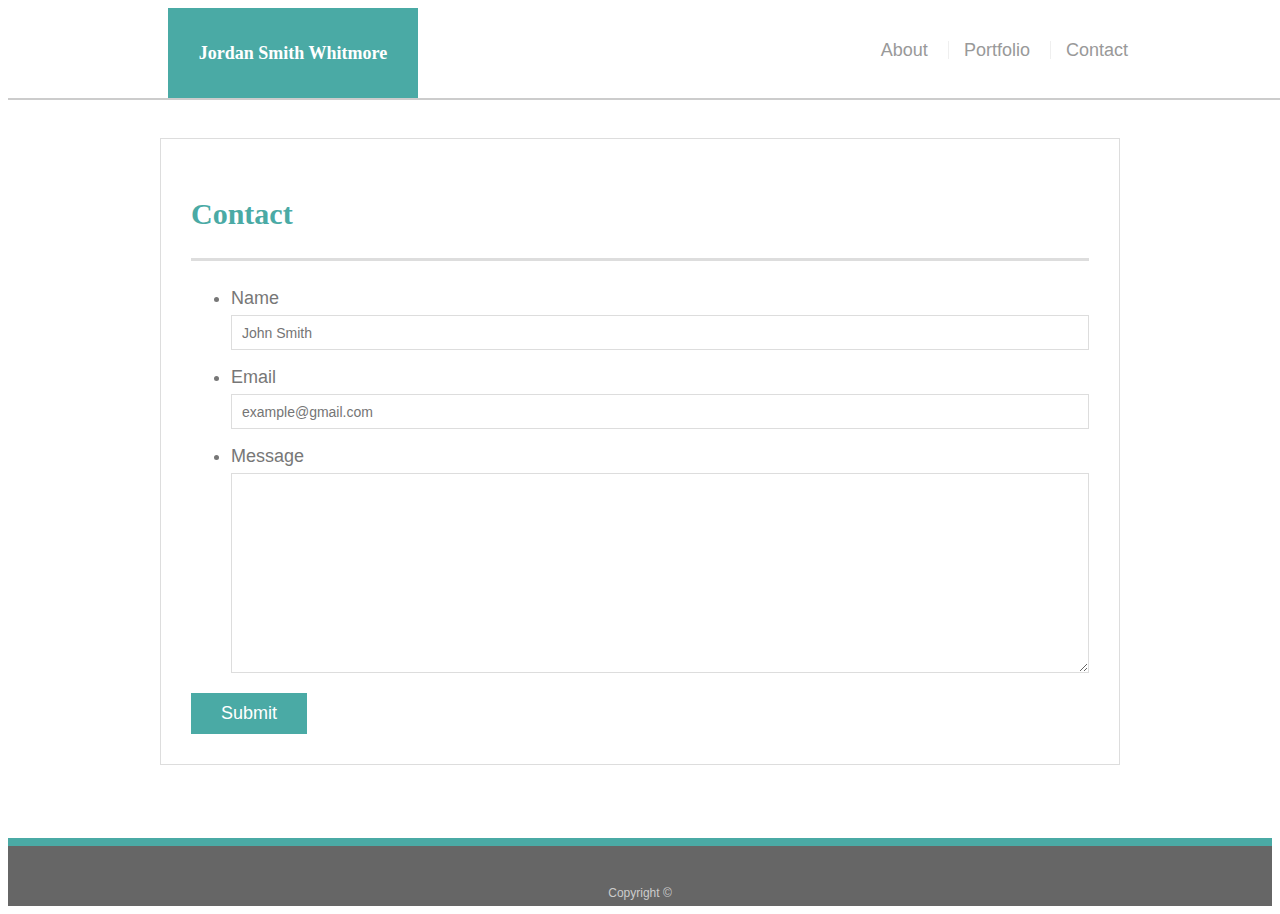
<file: contact.html>
<!doctype html>
<html lang="en-us">

<head>
  <meta charset="UTF-8">
  <meta name="viewport" content="width=device-width, initial-scale=1.0">
  <title>Contact | Jordan Smith Whitmore</title>
  <link rel="stylesheet" type="text/css" href="style.css">
</head>

<body>

        <div class="row">
                <header id="masthead">
            <div class="column-8">
                  <div class="container">
                          <div class="column-3">
                    <a href="index.html" id="logo">Jordan Smith Whitmore</a>
                          </div>
                    <nav>
                          <div class="column-1">
                      <a href="index.html">About</a>
                      <a href="portfolio.html">Portfolio</a>
                      <a href="contact.html">Contact</a>
                          </div> 
                    </nav>
                  </div>
              </div>
                </header>

  <div id="main-container" class="container">
    <section class="main-section">
      <h1>Contact</h1>

      <form id="contact-form">
        <ul>
          <li>
            <label for="name">Name</label>
            <input type="text" id="name" name="name" placeholder="John Smith" required="required">
          </li>
          <li>
            <label for="email">Email</label>
            <input type="email" id="email" name="email" placeholder="example@gmail.com" required="required">
          </li>
          <li>
            <label for="message">Message</label>
            <textarea id="message" name="message" required="required"></textarea>
          </li>
        </ul>
        <input type="submit">
      </form>

    </section>

  </div>

  <div class="row">
        <footer>
              <div class="column-12">
          <div class="container">
            Copyright &copy; 
          </div>
              </div>
        </footer>
        </div>

</body>

</html>
</file>
<file: style.css>
body {
    font-family: Arial, "Helvetica Neue", Helvetica, sans-serif;
    font-size: 18px;
    line-height: 34px;
    color: #777777;
    background: url("https://files.slack.com/files-pri/TD160CP16-FGHKTEU3G/concrete_seamless.png");
  }
  
  * {
    box-sizing: border-box;
  }
  
  /* general */
  
  .container {
    width: 100%;
    max-width: 960px;
    margin: 0 auto;
    clear: both;
  }
  
  h1,
  h2,
  h3,
  p {
    margin-bottom: 20px;
  }
  
  p:last-child {
    margin-bottom: 0;
  }
  
  h1,
  h2,
  h3 {
    font-family: Georgia, Times, "Times New Roman", serif;
    font-weight: 700;
    color: #4aaaa5;
  }
  
  h1 {
    padding-bottom: 20px;
    font-size: 30px;
    line-height: 49px;
    border-bottom: 3px solid #dddddd;
  }
  
  h2,
  h3 {
    font-size: 22px;
  }
  
  /* header */
  
  #masthead {
    position: fixed;
    z-index: 99;
    width: 100%;
    margin: 0 0 30px;
    overflow: auto;
    color: #ffffff;
    background: #ffffff;
    border-bottom: 2px solid #cccccc;
  }
  
  #logo {
    float: left;
    width: 250px;
    height: 90px;
    font-family: Georgia, Times, "Times New Roman", serif;
    font-size: 18px;
    font-weight: 700;
    line-height: 90px;
    color: #ffffff;
    text-align: center;
    text-decoration: none;
    background: #4aaaa5;
  }
  
  nav {
    float: right;
    margin-top: 25px;
  }
  
  nav a {
    display: inline-block;
    padding-left: 15px;
    margin-left: 15px;
    line-height: 18px;
    color: #999;
    text-decoration: none;
    border-left: 1px solid #efefef;
  }
  
  nav a:first-child {
    border-left: 0 none;
  }
  
  /* footer */
  
  footer {
    padding: 30px 0;
    clear: both;
    font-size: 12px;
    color: #ffffff;
    color: #cccccc;
    text-align: center;
    background: #666666;
    border-top: 8px solid #4aaaa5;
    height: 50px;
  }
  
  h3, h2 {
    padding-bottom: 20px;
    margin-bottom: 15px;
    line-height: 22px;
    border-bottom: 2px solid #eeeeee;
  }
  
  /* main */
  
  #main-container {
    padding-top: 130px;
    min-height: calc(100vh - 70px);
  }
  
  .main-section {
    float: left;
    width: 100%;
    max-width: 960px;
    padding: 30px;
    margin: 0 0 40px;
    background: #ffffff;
    border: 1px solid #dddddd;
  }
  
  /* portfolio page */
  
  .work {
    position: relative;
    float: left;
    width: 274px;
    margin: 20px 0 25px;
    overflow: auto;
  }
  
  .work:nth-child(even) {
    margin-right: 40px;
  }
  
  .work img {
    width: 100%;
    border: 0 none;
    opacity: 0.8;
  }
  
  .work h3 {
    position: absolute;
    bottom: 20px;
    width: 100%;
    padding: 15px;
    margin-bottom: 0;
    font-weight: 300;
    line-height: 30px;
    color: #ffffff;
    text-align: center;
    background: #4aaaa5;
    border-bottom: 0;
  }
  
  .auth-image {
    float: left;
    width: 200px;
    height: auto;
    margin-top: 10px;
    margin-right: 25px;
  }
  
  /* contact page */
  
  #contact-form ul {
    margin-bottom: 20px;
  }
  
  #contact-form li {
    margin-bottom: 10px;
  }
  
  label,
  input[type=text],
  input[type=email],
  textarea {
    display: block;
    width: 100%;
  }
  
  input[type=text],
  input[type=email],
  textarea {
    height: 35px;
    padding: 0 10px;
    font-size: 14px;
    border: 1px solid #dddddd;
  }
  
  textarea {
    height: 200px;
  }
  
  input[type=submit] {
    padding: 10px 30px;
    font-size: 18px;
    color: #ffffff;
    cursor: pointer;
    background: #4aaaa5;
    border: 0 none;
  }
  
  /*mediaquery*/

  .row::after {
    content: "";
    clear: both;
    display: table;
  }

  [class*="col-"] {
    float: left;
  }

  @media only screen and (max-width: 768px) {
    [class*="col-"] {
      width: 100%;
    }
  }
  
  @media only screen and (min-width: 600px) { 
    .col-s-1 {width: 8.33%;}
    .col-s-2 {width: 16.66%;}
    .col-s-3 {width: 25%;}
    .col-s-4 {width: 33.33%;}
    .col-s-5 {width: 41.66%;}
    .col-s-6 {width: 50%;}
    .col-s-7 {width: 58.33%;}
    .col-s-8 {width: 66.66%;}
    .col-s-9 {width: 75%;}
    .col-s-10 {width: 83.33%;}
    .col-s-11 {width: 91.66%;}
    .col-s-12 {width: 100%;}
  }

    @media only screen and (min-width: 768px) {
    
        .col-1 {width: 8.33%;}
        .col-2 {width: 16.66%;}
        .col-3 {width: 25%;}
        .col-4 {width: 33.33%;}
        .col-5 {width: 41.66%;}
        .col-6 {width: 50%;}
        .col-7 {width: 58.33%;}
        .col-8 {width: 66.66%;}
        .col-9 {width: 75%;}
        .col-10 {width: 83.33%;}
        .col-11 {width: 91.66%;}
        .col-12 {width: 100%;}
    }
</file>
